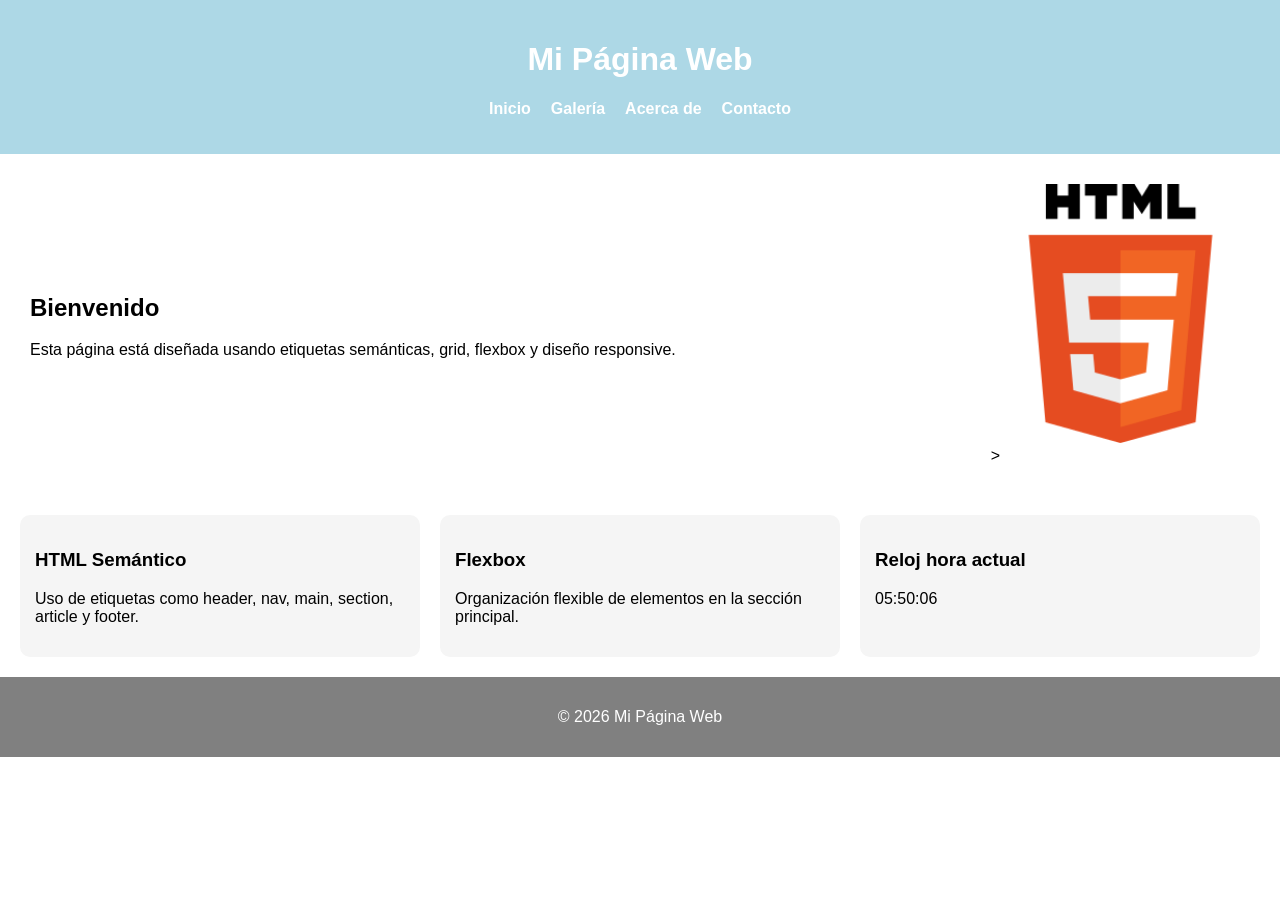
<file: index.html>
<!DOCTYPE html>
<html lang="es"> <!--Airam Rodríguez Herrera-->
<head>
    <meta charset="UTF-8">
    <meta name="viewport" content="width=device-width, initial-scale=1.0">
    <title>Inicio página web</title>
    <link rel="stylesheet" href="CSS/estilos.css">
</head>

<body>
    <header>
        <h1>Mi Página Web</h1>
        <nav>
            <ul class="menu">
                <li><a href="index.html">Inicio</a></li>
                <li><a href="galeria.html">Galería</a></li>
                <li><a href="acerca.html">Acerca de</a></li>
                <li><a href="contacto.html">Contacto</a></li>
            </ul>
        </nav>
    </header>
    <main>
        <section class="presentacion">
            <div class="texto">
                <h2>Bienvenido</h2>
                <p>Esta página está diseñada usando etiquetas semánticas, grid, flexbox y diseño responsive.</p>
            </div>

            <div class="imagen">
                <img src="imagenes/HTML.png" alt="HTML image">>
            </div>
        </section>
        <section class="grid-info">
            <article>
                <h3>HTML Semántico</h3>
                <p>Uso de etiquetas como header, nav, main, section, article y footer.</p>
            </article>

            <article>
                <h3>Flexbox</h3>
                <p>Organización flexible de elementos en la sección principal.</p>
            </article>

            <article>
                <h3>Reloj hora actual</h3>
                <p id="reloj-digital">00:00:00</p>
            </article>
        </section>
    </main>

    <footer>
        <p>© 2026 Mi Página Web</p>
    </footer>

    <script src="javascript/javascript.js"></script>
</body>
</html>
</file>
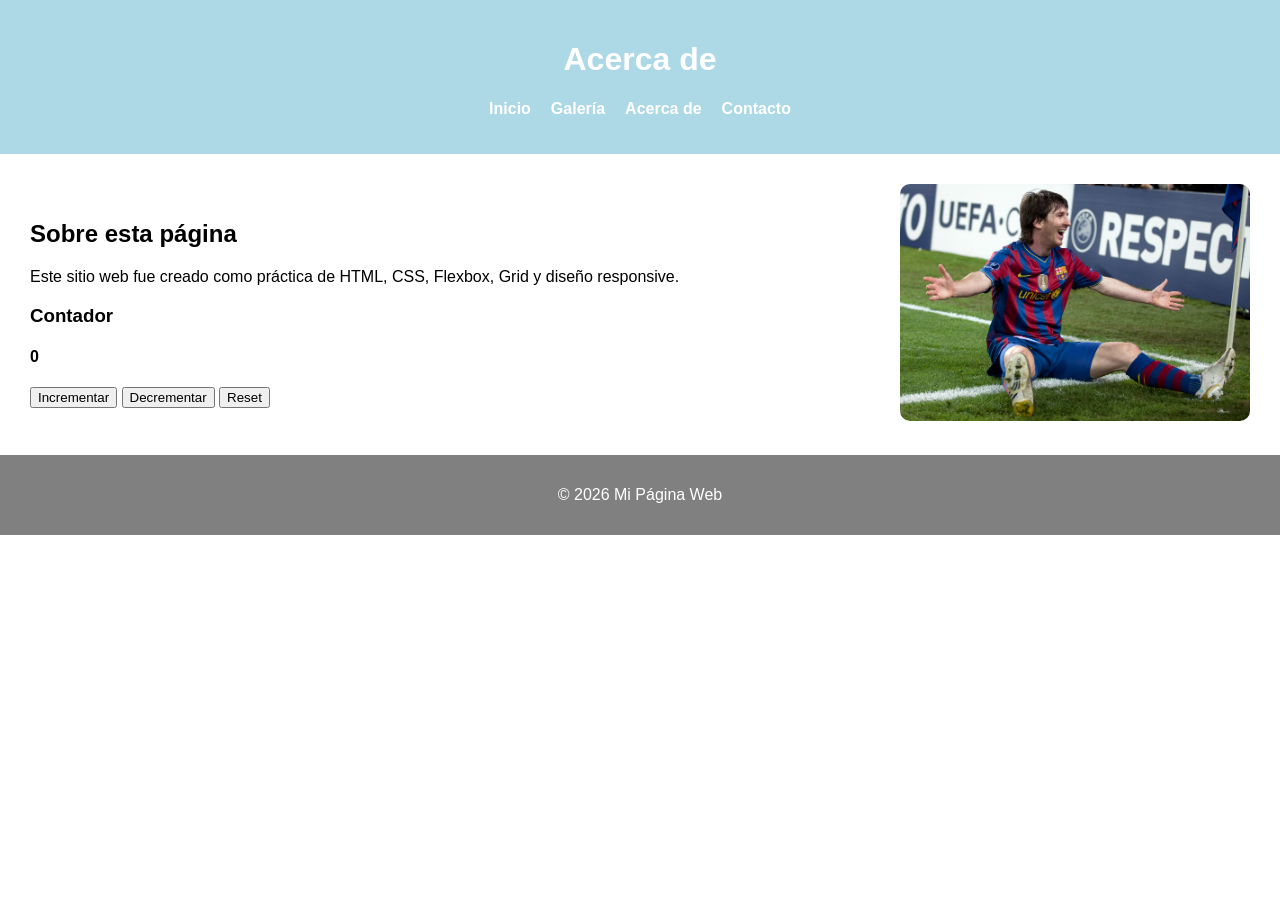
<file: acerca.html>
<!DOCTYPE html>
<html lang="es"> <!--Airam Rodríguez Herrera-->
<head>
    <meta charset="UTF-8">
    <meta name="viewport" content="width=device-width, initial-scale=1.0">
    <title>Acerca de</title>
    <link rel="stylesheet" href="CSS/estilos.css">
</head>

<body>

<header>
    <h1>Acerca de</h1>
    <nav>
        <ul class="menu">
            <li><a href="index.html">Inicio</a></li>
            <li><a href="galeria.html">Galería</a></li>
            <li><a href="acerca.html">Acerca de</a></li>
            <li><a href="contacto.html">Contacto</a></li>
        </ul>
    </nav>
</header>

<main>

    <section class="presentacion">
        <div class="texto">
            <h2>Sobre esta página</h2>
            <p>Este sitio web fue creado como práctica de HTML, CSS, Flexbox, Grid y diseño responsive.</p>
            
            <h3>Contador</h3>
            <h4 id="valor-contador">0</h4>
            <button onclick="cambiarContador('incrementar')">Incrementar</button>
            <button onclick="cambiarContador('decrementar')">Decrementar</button>
            <button onclick="cambiarContador('reset')">Reset</button>
        </div>

        <div class="imagen">
            <img src="imagenes/leomessi.jpg" alt="Messi Aura">
        </div>
    </section>

</main>

<footer>
    <p>© 2026 Mi Página Web</p>
</footer>

<script src="javascript/javascript.js"></script>
</body>
</html>
</file>
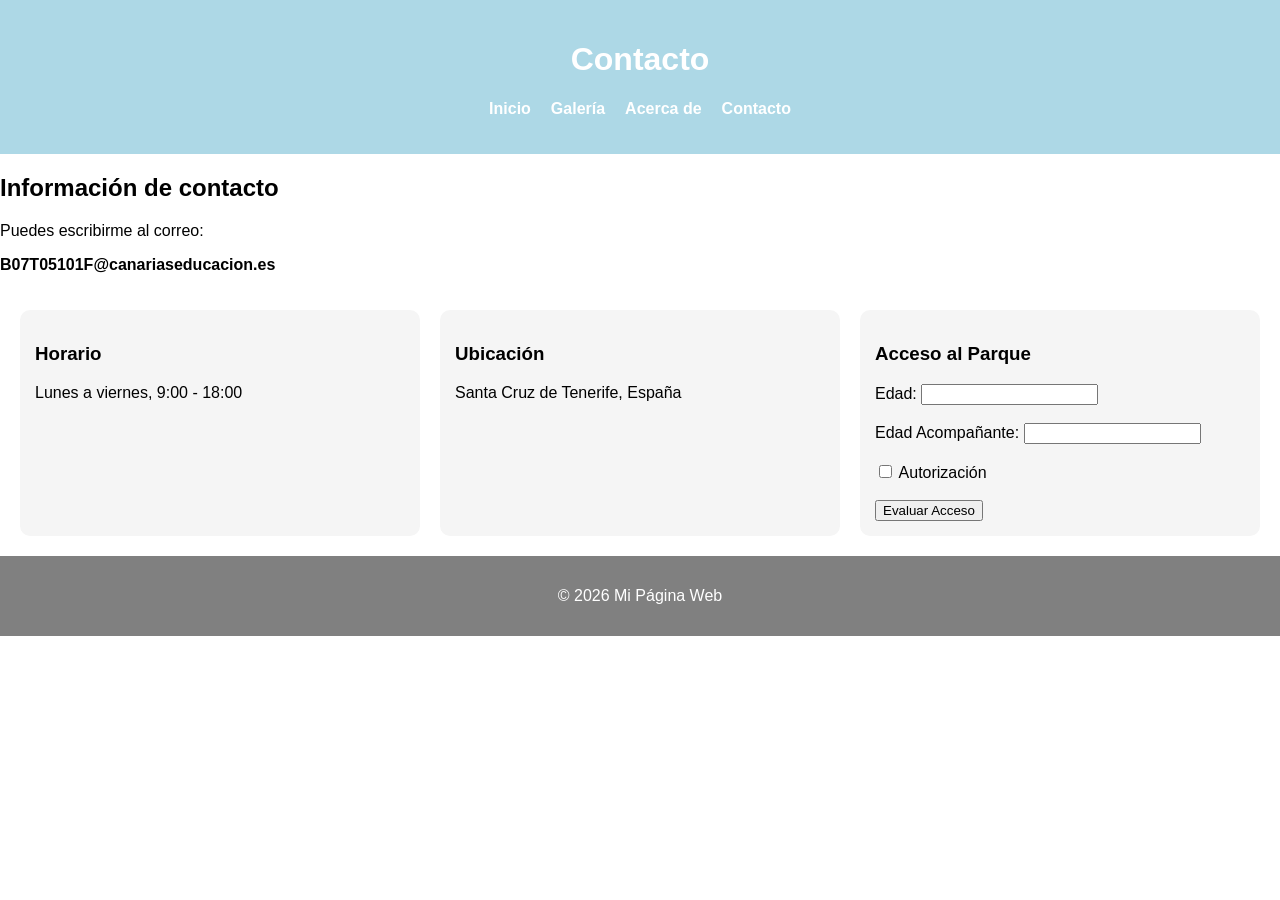
<file: contacto.html>
<!DOCTYPE html>
<html lang="es"> <!--Airam Rodríguez Herrera-->
<head>
    <meta charset="UTF-8">
    <meta name="viewport" content="width=device-width, initial-scale=1.0">
    <title>Contacto</title>
    <link rel="stylesheet" href="CSS/estilos.css">
</head>

<body>

<header>
    <h1>Contacto</h1>
    <nav>
        <ul class="menu">
            <li><a href="index.html">Inicio</a></li>
            <li><a href="galeria.html">Galería</a></li>
            <li><a href="acerca.html">Acerca de</a></li>
            <li><a href="contacto.html">Contacto</a></li>
        </ul>
    </nav>
</header>

<main>

    <section>
        <h2>Información de contacto</h2>
        <p>Puedes escribirme al correo:</p>
        <p><strong>B07T05101F@canariaseducacion.es</strong></p>
    </section>

    <section class="grid-info">
        <article>
            <h3>Horario</h3>
            <p>Lunes a viernes, 9:00 - 18:00</p>
        </article>

        <article>
            <h3>Ubicación</h3>
            <p>Santa Cruz de Tenerife, España</p>
        </article>

        <article>
            <h3>Acceso al Parque</h3>
            <label>Edad:</label>
            <input type="number" id="edadPersona" size="5"><br><br>
            <label>Edad Acompañante:</label>
            <input type="number" id="edadAcompanante" size="5"><br><br>
            <input type="checkbox" id="checkboxAutorizacion">
            <label>Autorización</label><br><br>
            <button onclick="evaluarAccesoParque()">Evaluar Acceso</button>
        </article>
    </section>

</main>

<footer>
    <p>© 2026 Mi Página Web</p>
</footer>

<script src="javascript/javascript.js"></script>
</body>
</html>
</file>
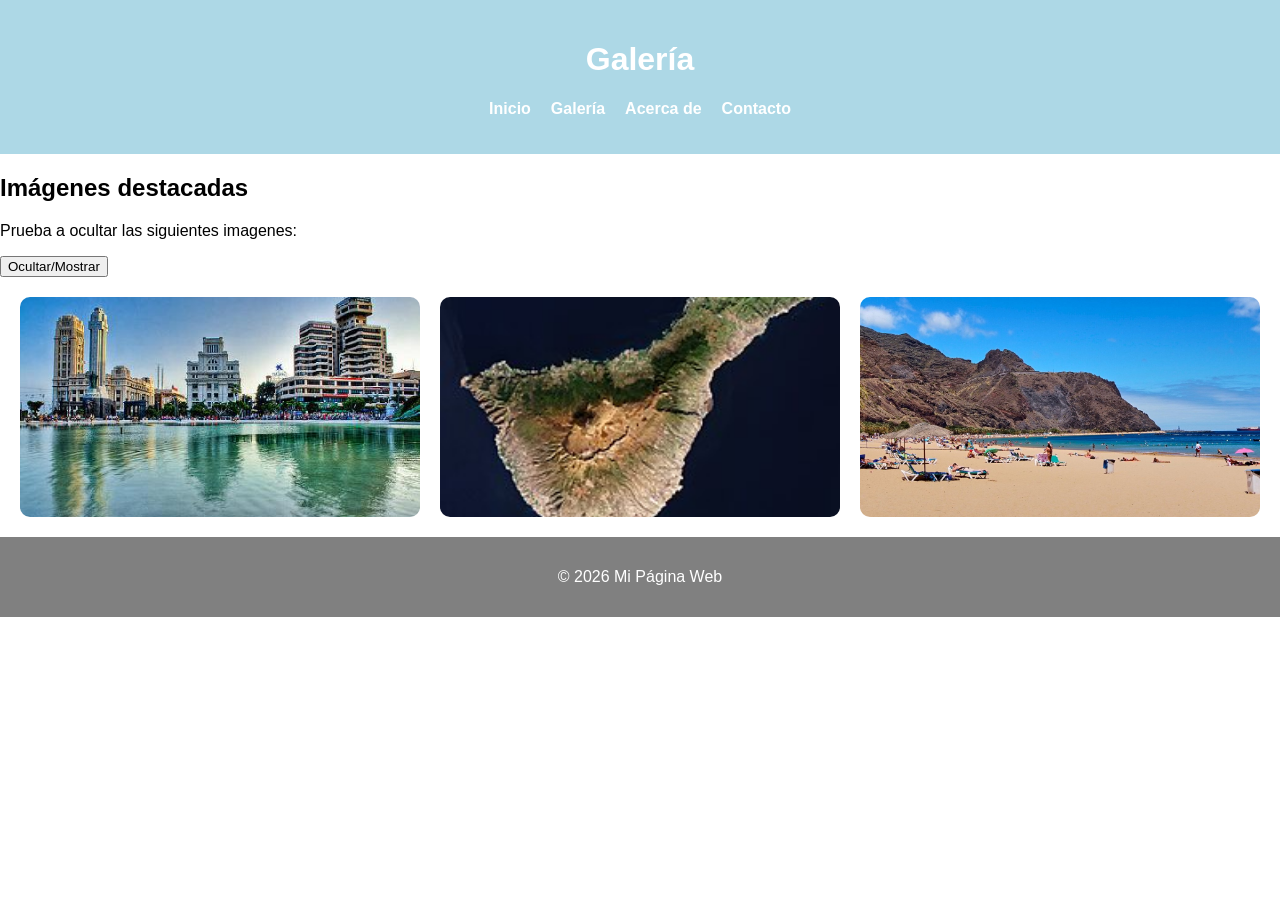
<file: galeria.html>
<!DOCTYPE html>
<html lang="es"> <!--Airam Rodríguez Herrera-->
<head>
    <meta charset="UTF-8">
    <meta name="viewport" content="width=device-width, initial-scale=1.0">
    <title>Galería</title>
    <link rel="stylesheet" href="CSS/estilos.css">
</head>

<body>

<header>
    <h1>Galería</h1>
    <nav>
        <ul class="menu">
            <li><a href="index.html">Inicio</a></li>
            <li><a href="galeria.html">Galería</a></li>
            <li><a href="acerca.html">Acerca de</a></li>
            <li><a href="contacto.html">Contacto</a></li>
        </ul>
    </nav>
</header>

<main>

    <section>
        <h2>Imágenes destacadas</h2>
        <p>Prueba a ocultar las siguientes imagenes:</p>
        <button onclick="ocultar()">Ocultar/Mostrar</button>
    </section>

    <section>
        <div class="grid">
            <img src="imagenes/santacruz.jpg" alt="Paisaje 1">
            <img src="imagenes/tenerife.jpeg" alt="Paisaje 2">
            <img src="imagenes/teresitas.jpg" alt="Paisaje 3">
        </div>
    </section>

</main>

<footer>
    <p>© 2026 Mi Página Web</p>
</footer>

<script src="javascript/javascript.js"></script>
</body>
</html>
</file>
<file: CSS/estilos.css>
body {
    margin: 0;
    font-family: Arial, sans-serif;
}

header {
    background-color: lightblue;
    color: white;
    padding: 20px;
    text-align: center;
}

.menu {
    list-style: none;
    padding: 0;
    display: flex;
    justify-content: center;
    gap: 20px;
}

.menu li a {
    color: white;
    text-decoration: none;
    font-weight: bold;
}

.presentacion {
    display: flex;
    justify-content: space-between;
    align-items: center;
    padding: 30px;
    gap: 20px;
}

.presentacion img {
    width: 100%;
    max-width: 350px;
    border-radius: 10px;
}

.grid {
    display: grid;
    grid-template-columns: repeat(3, 1fr);
    gap: 20px; 
    padding: 20px;
}

.grid img {
    width: 100%;
    height: 220px; 
    object-fit: cover; 
    border-radius: 10px;
}

.grid-info {
    display: grid;
    grid-template-columns: repeat(auto-fit, minmax(220px, 1fr));
    gap: 20px;
    padding: 20px;
}

.grid-info article {
    background: whitesmoke;
    padding: 15px;
    border-radius: 10px;
}

footer {
    background-color: gray;
    color: white;
    text-align: center;
    padding: 15px;
}

@media (max-width: 700px) {
    .presentacion {
        flex-direction: column;
        text-align: center;
    }

    .menu {
        flex-direction: column;
        gap: 10px;
    }
}
</file>
